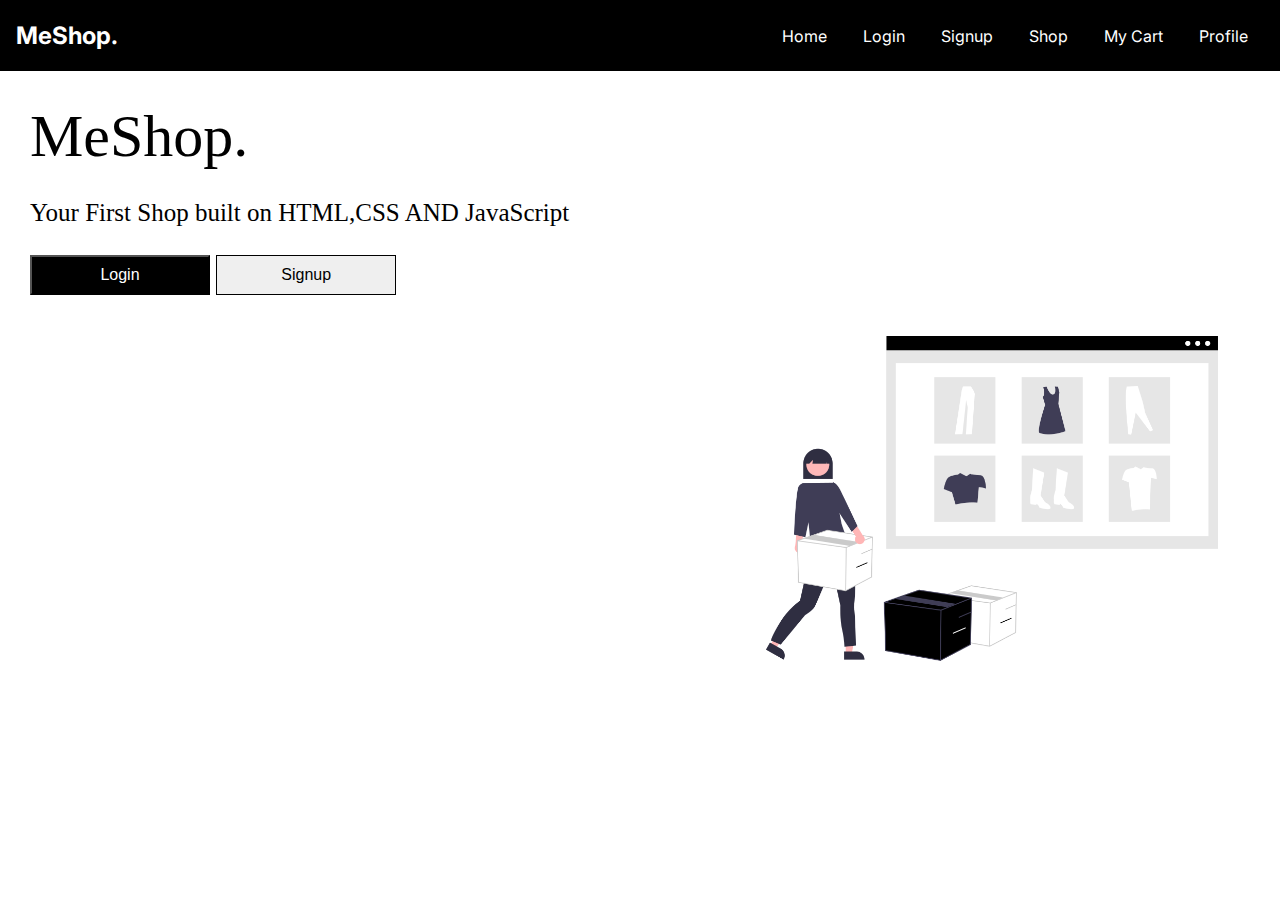
<file: index.html>
<!DOCTYPE html>
<html lang="en">
<head>
    <meta charset="UTF-8">
    <meta http-equiv="X-UA-Compatible" content="IE=edge">
    <meta name="viewport" content="width=device-width, initial-scale=1.0">
    <title>Index</title>
    <link rel="stylesheet" href="index.css">
</head>
<body>
    <nav>
        <div class="brand">
          <a href="index.html">MeShop.</a>
        </div>

        <div class="nav-items">
          <a href="index.html">Home</a>
          <a href="./login/login.html">Login</a>
          <a href="./signup/signup.html">Signup</a>
          <a href="./shop/shop.html">Shop</a>
          <a href="./cart/cart.html">My Cart</a>
          <a href="./profile/profile.html">Profile</a>
        </div>

      </nav>

    <div class="main">
      <h1 style="font-size: 60px; font-weight: 400;">MeShop.</h1>
      <br>

        <p>Your First Shop built on HTML,CSS AND JavaScript</p>
        <br> 
        <div class="button">
            <button class="btn" onclick="login()">Login</button> 
            <button class="butn"onclick="signup()">Signup</button>
    </div>
  </div>

  <div class="image">
    <img src="landingPagePic.png">
  </div>



<script>


function login(){
  window.location.href = "./login/login.html";
}
function signup(){
  window.location.href = "./signup/signup.html";
}

</script>
</body>
</html>
</file>
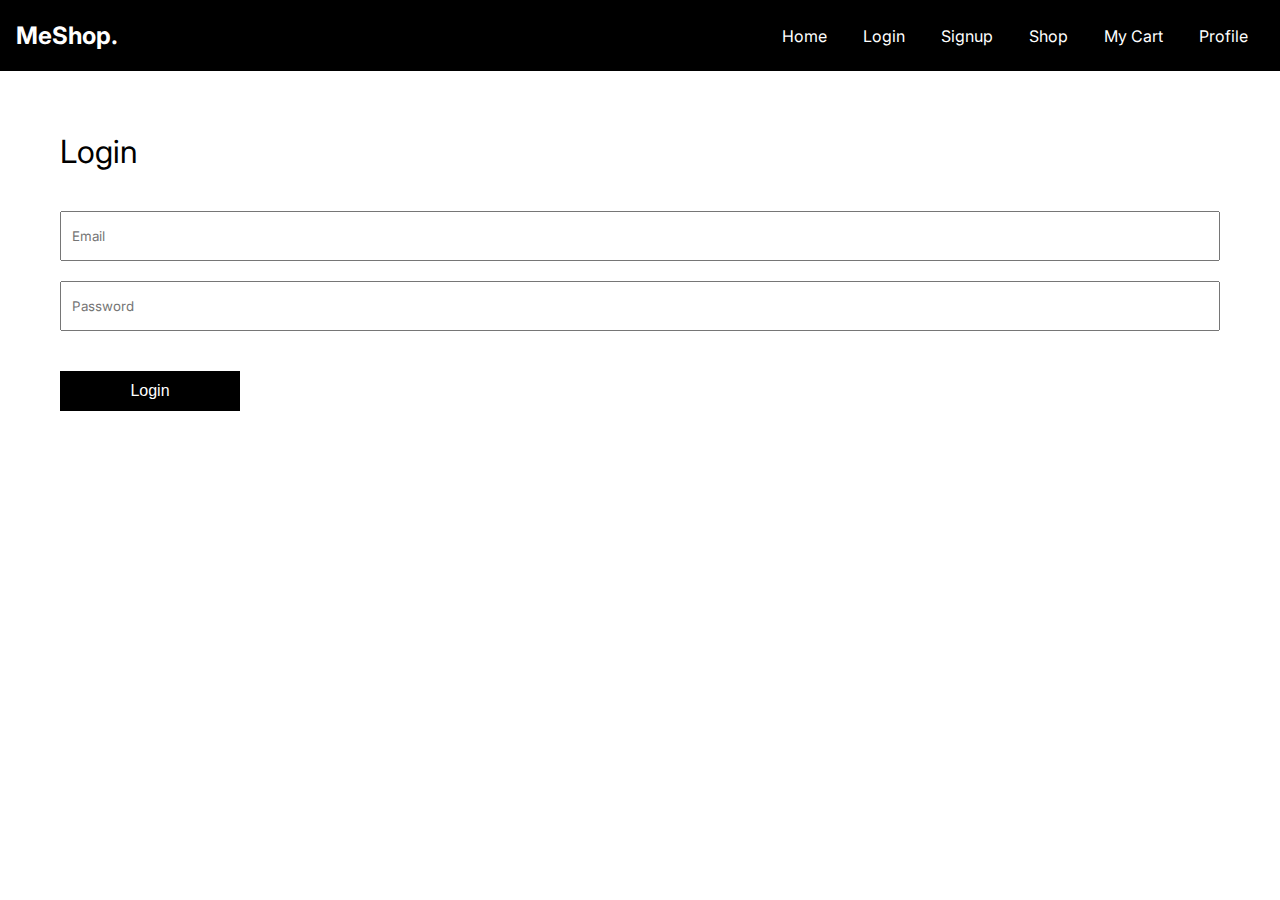
<file: shop/shop.html>
<!DOCTYPE html>
<html lang="en">
  <head>
    <meta charset="UTF-8" />
    <meta http-equiv="X-UA-Compatible" content="IE=edge" />
    <meta name="viewport" content="width=device-width, initial-scale=1.0" />
    <title>MeShop.</title>
    <link rel="stylesheet" href="shop.css" />
     <!-- <link rel="stylesheet" href="https://cdnjs.cloudflare.com/ajax/libs/tailwindcss/2.2.19/tailwind.min.css" integrity="sha512-wnea99uKIC3TJF7v4eKk4Y+lMz2Mklv18+r4na2Gn1abDRPPOeef95xTzdwGD9e6zXJBteMIhZ1+68QC5byJZw==" crossorigin="anonymous" referrerpolicy="no-referrer" />  -->
  </head>
  <body>
    <nav>
      <div class="brand">
        <a href="../index.html">MeShop.</a>
      </div>
      <div class="nav-items">
        <a href="../index.html">Home</a>
        <a href="../login/login.html">Login</a>
        <a href="../signup/signup.html">Signup</a>
        <a href="../shop/shop.html">Shop</a>
        <a href="../cart/cart.html">My Cart</a>
        <a href="../profile/profile.html">Profile</a>
      </div>
    </nav>

    <main>
      <aside>




        <section>
          <title>Rating</title>
          <input
            type="range"
            id="range"
            min="0"
            max="5"
            value="0"
            list="values"
            onclick="ratingFilter(value)"
          />
          <datalist id="values">
            <option value="0" label="0"></option>
            <option value="1"></option>
            <option value="2"></option>
            <option value="3"></option>
            <option value="4"></option>
            <option value="5" label="5"></option>
          </datalist>
        </section>

        <section>
          <title>Price Range</title>
          <ul>
            <li>
              <input id="0-25" type="checkbox" name="prange" value="0-25" />
              <label for="0-25">$0 to $25</label>
            </li>
            <li>
              <input id="25-50" type="checkbox" name="prange" value="25-50" />
              <label for="25-50">$25 to $50</label>
            </li>
            <li>
              <input id="50-100" type="checkbox" name="prange" value="50-100" />
              <label for="50-100">$50 to $100</label>
            </li>
            <li>
              <input id="100on" type="checkbox" name="prange" value="100+" />
              <label for="100on">$100 onwards</label>
            </li>
          </ul>
        </section>
      </aside>
      <main-content>
        <input type="text" placeholder="Based on name" id="fltr"/>

        <div class="filters">
          <div class="filter active" onclick="category(`all`)">All</div>
          <div class="filter" onclick="category(`men's clothing`)">Mens</div>
          <div class="filter" onclick="category(`women's clothing`)">Womens</div>
          <div class="filter" onclick="category('jewelery')">Jewellery</div>
          <div class="filter" onclick="category('electronics')">Electronics</div>
        </div>
        <section>



          <div class="products grid grid-cols-2 md:grid-cols-3 lg:grid-cols-3 xl:grid-cols-4 pt-12 gap-20"> 
            <div id="search"></div>
    <!-- <div class="items">
        <div class="item">
                   <img src="" alt="Item" />
          <div class="info">
                                    <div class="row">
                                      <div class="price">$100</div>
                                      <div class="sized">S,M,L</div>
                                </div>
             <div class="colors">
                      Colors:
                    <div class="row">
                                <div class="circle" style="background-color: #000"></div>
                                <div class="circle" style="background-color: #4938af"></div>
                                <div class="circle" style="background-color: #203d3e"></div>
                              </div>
                    </div>
                <div class="row">Rating:</div>
          </div>
                     <button id="addBtn">Add to Cart</button>
            </div> -->
      <!-- </div> -->
            <!--
            <div class="item">
              <img src="tshirt.png" alt="Item" />
              <div class="info">
                <div class="row">
                  <div class="price">$100</div>
                  <div class="sized">S,M,L</div>
                </div>
                <div class="colors">
                  Colors:
                  <div class="row">
                    <div class="circle" style="background-color: #000"></div>
                    <div class="circle" style="background-color: #4938af"></div>
                    <div class="circle" style="background-color: #203d3e"></div>
                  </div>
                </div>
                <div class="row">Rating:</div>
              </div>
              <button id="addBtn">Add to Cart</button>
            </div>
            <div class="item">
              <img src="tshirt.png" alt="Item" />
              <div class="info">
                <div class="row">
                  <div class="price">$100</div>
                  <div class="sized">S,M,L</div>
                </div>
                <div class="colors">
                  Colors:
                  <div class="row">
                    <div class="circle" style="background-color: #000"></div>
                    <div class="circle" style="background-color: #4938af"></div>
                    <div class="circle" style="background-color: #203d3e"></div>
                  </div>
                </div>
                <div class="row">Rating:</div>
              </div>
              <button id="addBtn">Add to Cart</button>
            </div>
            <div class="item">
              <img src="tshirt.png" alt="Item" />
              <div class="info">
                <div class="row">
                  <div class="price">$100</div>
                  <div class="sized">S,M,L</div>
                </div>
                <div class="colors">
                  Colors:
                  <div class="row">
                    <div class="circle" style="background-color: #000"></div>
                    <div class="circle" style="background-color: #4938af"></div>
                    <div class="circle" style="background-color: #203d3e"></div>
                  </div>
                </div>
                <div class="row">Rating:</div>
              </div>
              <button id="addBtn">Add to Cart</button>
            </div>
            <div class="item">
              <img src="tshirt.png" alt="Item" />
              <div class="info">
                <div class="row">
                  <div class="price">$100</div>
                  <div class="sized">S,M,L</div>
                </div>
                <div class="colors">
                  Colors:
                  <div class="row">
                    <div class="circle" style="background-color: #000"></div>
                    <div class="circle" style="background-color: #4938af"></div>
                    <div class="circle" style="background-color: #203d3e"></div>
                  </div>
                </div>
                <div class="row">Rating:</div>
              </div>
              <button id="addBtn">Add to Cart</button>
            </div>
          </div>
        </section>
        <section>
          <title>Women's Clothing</title>
          <div class="items">
            <div class="item">
              <img src="tshirt.png" alt="Item" />
              <div class="info">
                <div class="row">
                  <div class="price">$100</div>
                  <div class="sized">S,M,L</div>
                </div>
                <div class="colors">
                  Colors:
                  <div class="row">
                    <div class="circle" style="background-color: #000"></div>
                    <div class="circle" style="background-color: #4938af"></div>
                    <div class="circle" style="background-color: #203d3e"></div>
                  </div>
                </div>
                <div class="row">Rating:</div>
              </div>
              <button id="addBtn">Add to Cart</button>
            </div>
            <div class="item">
              <img src="tshirt.png" alt="Item" />
              <div class="info">
                <div class="row">
                  <div class="price">$100</div>
                  <div class="sized">S,M,L</div>
                </div>
                <div class="colors">
                  Colors:
                  <div class="row">
                    <div class="circle" style="background-color: #000"></div>
                    <div class="circle" style="background-color: #4938af"></div>
                    <div class="circle" style="background-color: #203d3e"></div>
                  </div>
                </div>
                <div class="row">Rating:</div>
              </div>
              <button id="addBtn">Add to Cart</button>
            </div>
            <div class="item">
              <img src="tshirt.png" alt="Item" />
              <div class="info">
                <div class="row">
                  <div class="price">$100</div>
                  <div class="sized">S,M,L</div>
                </div>
                <div class="colors">
                  Colors:
                  <div class="row">
                    <div class="circle" style="background-color: #000"></div>
                    <div class="circle" style="background-color: #4938af"></div>
                    <div class="circle" style="background-color: #203d3e"></div>
                  </div>
                </div>
                <div class="row">Rating:</div>
              </div>
              <button id="addBtn">Add to Cart</button>
            </div>
            <div class="item">
              <img src="tshirt.png" alt="Item" />
              <div class="info">
                <div class="row">
                  <div class="price">$100</div>
                  <div class="sized">S,M,L</div>
                </div>
                <div class="colors">
                  Colors:
                  <div class="row">
                    <div class="circle" style="background-color: #000"></div>
                    <div class="circle" style="background-color: #4938af"></div>
                    <div class="circle" style="background-color: #203d3e"></div>
                  </div>
                </div>
                <div class="row">Rating:</div>
              </div>
              <button id="addBtn">Add to Cart</button>
            </div>
            <div class="item">
              <img src="tshirt.png" alt="Item" />
              <div class="info">
                <div class="row">
                  <div class="price">$100</div>
                  <div class="sized">S,M,L</div>
                </div>
                <div class="colors">
                  Colors:
                  <div class="row">
                    <div class="circle" style="background-color: #000"></div>
                    <div class="circle" style="background-color: #4938af"></div>
                    <div class="circle" style="background-color: #203d3e"></div>
                  </div>
                </div>
                <div class="row">Rating:</div>
              </div>
              <button id="addBtn">Add to Cart</button>
            </div>
          </div>
        </section>
      </main-content>
    </main>-->
          </div>
    <script src="shop.js"></script>
  </body>
</html>
</file>
<file: index.css>
@import url("https://fonts.googleapis.com/css2?family=Inter:wght@100;200;300;400;500;600;700;800;900&display=swap");



                                                        /* index page styling */

* {
    padding: 0;
    margin: 0;
    box-sizing: border-box;
  }

  body {
    font-family: "Inter", sans-serif;
    overflow-x: hidden;
  }

  a {
    color: white;
    text-decoration: none;
  }

  ul {
    list-style: none;
  }

  input[type="range"] {
    width: 100%;
    height: 3px;
    margin: 1rem auto;
  }

  datalist {
    display: flex;
    justify-content: space-between;
    color: white;
    width: 100%;
  }
nav {
    display: flex;
    justify-content: space-between;
    align-items: center;
    color: white;
    position: sticky;
    z-index: 100;
    top: 0;
    height: 4.5rem;
    background-color: black;
    border-bottom: 1px solid white;
    padding: 1rem;
    font-size: 1rem;
  }

nav .brand {
    font-size: 1.5rem;
    font-weight: bold;
  }

  nav .nav-items a {
    margin: 0 1rem;
  }
  .main{
    font-family: 'intern';
    box-sizing: border-box;
    padding: 30px;
    font-size: 25px;
  }
 .btn{
outline: none;
background-color: black;
color: white;
width: 180px;
height: 40px;
font-size: 16px;

 }
 .butn{
    border:1px solid black;
    outline: none;
    width: 180px;
height: 40px;
font-size: 16px;
 }
 .image img{
  margin-top: -30px;
   height: auto;
   width: 45%;
   display: flex;
   float: right;

 }



                                                     /* signup page styling */

/*  
 .container{
box-sizing: border-box;
padding: 60px;
}
input{
    width: 100%;
    font-family: 'Inter', sans-serif;
    height: 55px;
   padding: 10px;
   color: black;
}
#signup{
    border:1px solid black;
    background-color: black;
    color: white;
    font-size: 16px;
    outline: none;
    width: 180px;
    height: 40px;
} */

 /*
::placeholder {
    color: black;
}  */ 

                                                /* login page styling here on wards */

/* 
input{
    width: 100%;
    font-family: 'Inter', sans-serif;
    height: 50px;
   padding: 10px;
   color: black;
}
#Login{
    border:1px solid black;
    background-color: black;
    color: white;
    font-size: 16px;
    outline: none;
    width: 180px;
    height: 40px;   
}
.login-container{
    box-sizing: border-box;
    padding: 60px;
    }
     */

                                                    /* Profile page styling here on wards */

/*         
#saveinfo{
    border:1px solid black;
    background-color: black;
    color: white;
    font-size: 16px;
    outline: none;
    width: 180px;
    height: 40px;   
}                                  
.profile-container{
    box-sizing: border-box;
    padding: 60px;
    }                                            
.Editpassword-container{
    box-sizing: border-box;
    padding: 60px;
}
#chnagePass{
border:1px solid black;
background-color: black;
color: white;
font-size: 16px;
outline: none;
width: 180px;
height: 40px;   
}  
#logout{
    
border:1px solid black;
background-color: black;
color: white;
font-size: 16px;
outline: none;
width: 180px;
height: 40px;   
}           */
</file>
<file: shop/shop.css>
@import url("https://fonts.googleapis.com/css2?family=Inter:wght@100;200;300;400;500;600;700;800;900&display=swap");

* {
  padding: 0;
  margin: 0;
  box-sizing: border-box;
}

body {
  font-family: "Inter", sans-serif;
  overflow-x: hidden;
}

a {
  color: white;
  text-decoration: none;
}

ul {
  list-style: none;
}

input[type="range"] {
  width: 100%;
  height: 2px;
  margin: 1rem auto;
}

datalist {
  display: flex;
  justify-content: space-between;
  color: white;
  width: 100%;
}

nav {
  display: flex;
  justify-content: space-between;
  align-items: center;
  color: white;
  position: sticky;
  z-index: 100;
  top: 0;
  height: 4.5rem;
  background-color: black;
  border-bottom: 1px solid white;
  padding: 1rem;
  font-size: 1rem;
}

nav .brand {
  font-size: 1.5rem;
  font-weight: bold;
}

nav .nav-items a {
  margin: 0 1rem;

}

main {
  display: flex;
  /* height: 100vh; */
}

main aside {
  flex: 0.2;
  background-color: black;
  color: white;
  height: 100vh;
  position: fixed;
  padding-top: 1rem;
  width: 11rem;
}

main main-content {
  display: block;
  width: 100%;
  margin-left: 11rem;
}

aside section {
  padding: 1rem;
  border-bottom: 1px solid white;
}

aside section:last-child {
  border-bottom: none;
}

aside section title {
  display: block;
  font-size: 1.5rem;
  margin-bottom: 1rem;
}

aside section li {
  margin-bottom: 0.75rem;
}

aside section label {
  cursor: pointer;
  margin-left: 0.25rem;
}

main-content {
  padding: 1rem;
  position: relative;
}

main-content input {
  padding: 1rem;
  width: 100%;
  position: relative;
  font-size: 1rem;
}

main-content .filters {
  display: flex;
  margin-top: 1rem;
  gap: 1rem;
}

main-content .filter {
  flex: 1;
  text-align: center;
  padding: 0.5rem 1rem;
  border: 1px solid black;
  cursor: pointer;
}

/* main-content .active {
  background-color: black;
  color: white;
} */

main-content section {
  margin-top: 1.2rem;
}

main-content section title {
  display: block;
  font-size: 1.5rem;
}

main-content .items {
  display: flex;
  width: auto;
  overflow-x: scroll;
  padding: 1rem 0;
  gap: 1rem;
}

main-content .items .item {
  border: 1px solid black;
  width: 30%;
}

main-content .items .item img {
  max-width: 100%;
}

main-content .items .item .row {
  display: flex;
  justify-content: space-between;
}

main-content .items .item .info {
  padding: 1rem;
}

main-content .items .item button {
  width: 100%;
  border-radius: none;
  border: none;
  padding: 1rem;
  font-size: 1rem;
  color: white;
  background-color: black;
  cursor: pointer;
}

main-content .items .item .colors {
  display: flex;
  margin: 1rem 0;
}

main-content .items .item .circle {
  width: 20px;
  height: 20px;
  border-radius: 100%;
  margin: 0 5px;
}
.item{
  display: grid;
  grid-template-columns:1fr 1fr 1fr 1fr;
}





/* .card {
 
  width: 100%;
  margin: auto;
  display: flex;
  flex-direction: column;
  box-shadow: 0 0 4px rgba(0,0,0,0.4);
  flex: 0 0 100%;
} */


.container:hover {
  box-shadow: 0 8px 24px 0 rgba(0,0,0,0.2);
}


 .container {
   display: flex; 
  /* flex-flow: row wrap;  */
  justify-content: space-between;
    flex-direction: column;
    /* height: 350px;
    width: 250px; */
    border: 1px solid black;
    box-shadow: 0 0 4px rgba(0,0,0,0.4);
    overflow: hidden;
    width: auto;


}
/* .container img{
width: 100%;
height: 200px;
object-fit: cover;
} */
.card-co{
  /* padding: 10px; */
  margin-bottom: 30px;
}
.footer{
  text-align: center;

}


#add-to-cart
  {

   border: none;
   outline: 0;
   display: inline-block;
   padding: 8px;
   color: white;
   background-color: #000;
   text-align: center;
   cursor: pointer;
   width: 100%;
   font-size: 18px;
}

.crop {
  height: 300px;
  /* width: 300px; */
  overflow: hidden;
 }
 .crop img {
  height: auto;
  width: 100%;
 }

 .flexible{
  flex-grow: 1;
 }
 .products{
  display: grid;
  grid-template-columns: repeat(4,1fr);
  column-gap: 30px;
  row-gap: 50px;
 }



 .btn {
  border: none;
  outline: none;
  padding: 12px 16px;
  background-color: #0000;
  cursor: pointer;
}

.active, .btn:hover {
  background-color: #000000;
  color: white;
}
@media only screen and (max-width: 600px) {
  .products{
    display: block;
  }
}
</file>
